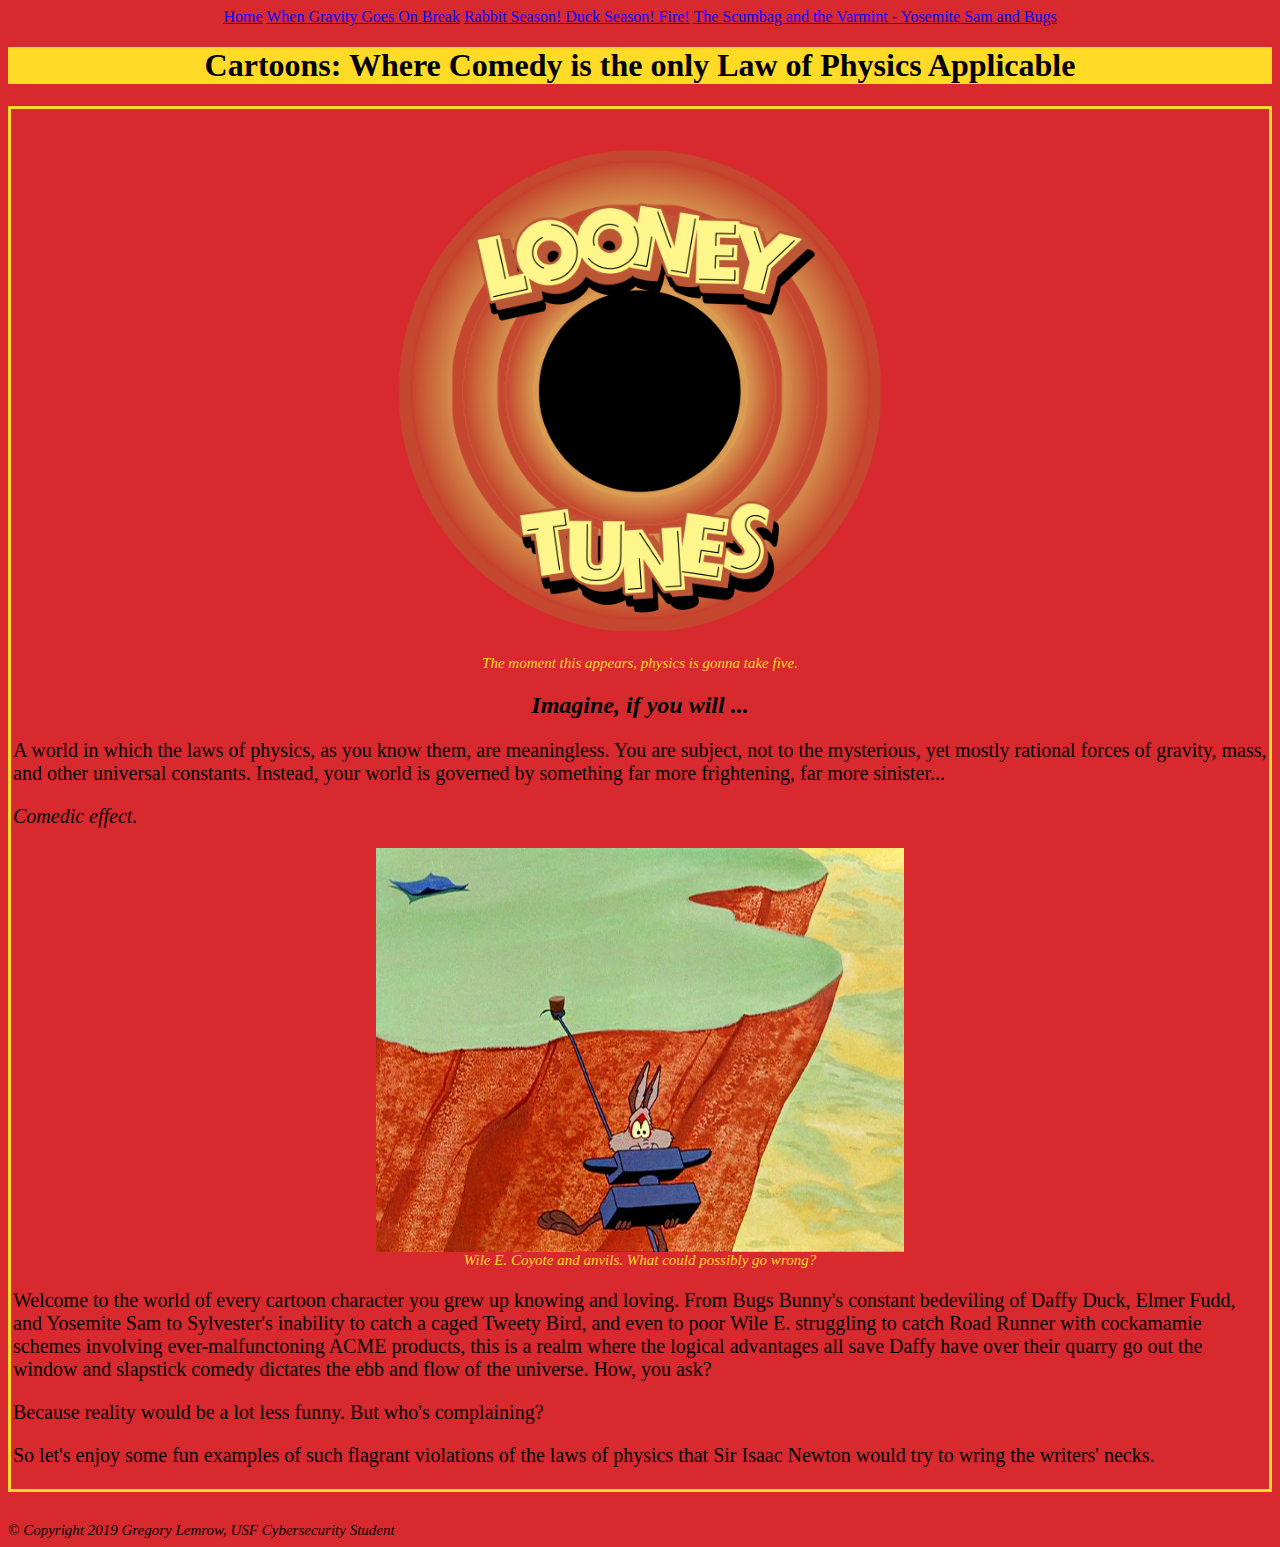
<file: index.html>
<!DOCTYPE html>
<html lang="en">
<head>
   <meta charset="UTF-8">
   <link rel="stylesheet" type="text/css" href="looneytunesstyle.css">
   <title>Cartoons: Where Comedy is the only Law of Physics Applicable</title>
</head>

<nav>
   	<a href="index.html">Home</a>
   	<a href="gravity_on_break.html">When Gravity Goes On Break</a>
   	<a href="rabbit_duck_fire.html">Rabbit Season! Duck Season! Fire!</a>
   	<a href="yosemite_and_bugs.html">The Scumbag and the Varmint - Yosemite Sam and Bugs</a>
</nav>

<body>
	<h1>Cartoons: Where Comedy is the only Law of Physics Applicable</h1>

	
	<article class="introPage">
		
		<figure>
			<img src="looneytuneslogo.png" alt="Looney Tunes Logo" class="looney">
			<figcaption class="looney">The moment this appears, physics is gonna take 
			five.</figcaption>
		</figure>
	
		<h2>Imagine, if you will ...</h2>
		
		<p>A world in which the laws of physics, as you know them, are meaningless. You
		are subject, not to the mysterious, yet mostly rational forces of gravity,
		mass, and other universal constants. Instead, your world is governed by something
		far more frightening, far more sinister...</p>
		
		<p><em>Comedic effect.</em></p>
		
		<figure>
			<img src="wile_e.png" alt="Wile E Coyote and anvils" class="looney"></img>
			<figcaption class="looney">Wile E. Coyote and anvils. What could possibly go 
			wrong?<figcaption>
		</figure>
		
		<p>Welcome to the world of every cartoon character you grew up knowing and loving.
		From Bugs Bunny's constant bedeviling of Daffy Duck, Elmer Fudd, and Yosemite Sam
		to Sylvester's inability to catch a caged Tweety Bird, and even to poor Wile E. 
		struggling to catch Road Runner with cockamamie schemes involving ever-malfunctoning
		ACME products, this is a realm where the logical advantages all save Daffy have
		over their quarry go out the window and slapstick comedy dictates the ebb and flow
		of the universe. How, you ask?</p>
		
		<p>Because reality would be a lot less funny. But who's complaining?</p>
		
		<p>So let's enjoy some fun examples of such flagrant violations of the laws of 
		physics that Sir Isaac Newton would try to wring the writers' necks.</p>
	</article>
</body>

<footer class="introPage">&copy; Copyright 2019 Gregory Lemrow, USF 
Cybersecurity Student</footer>
</html>
</file>
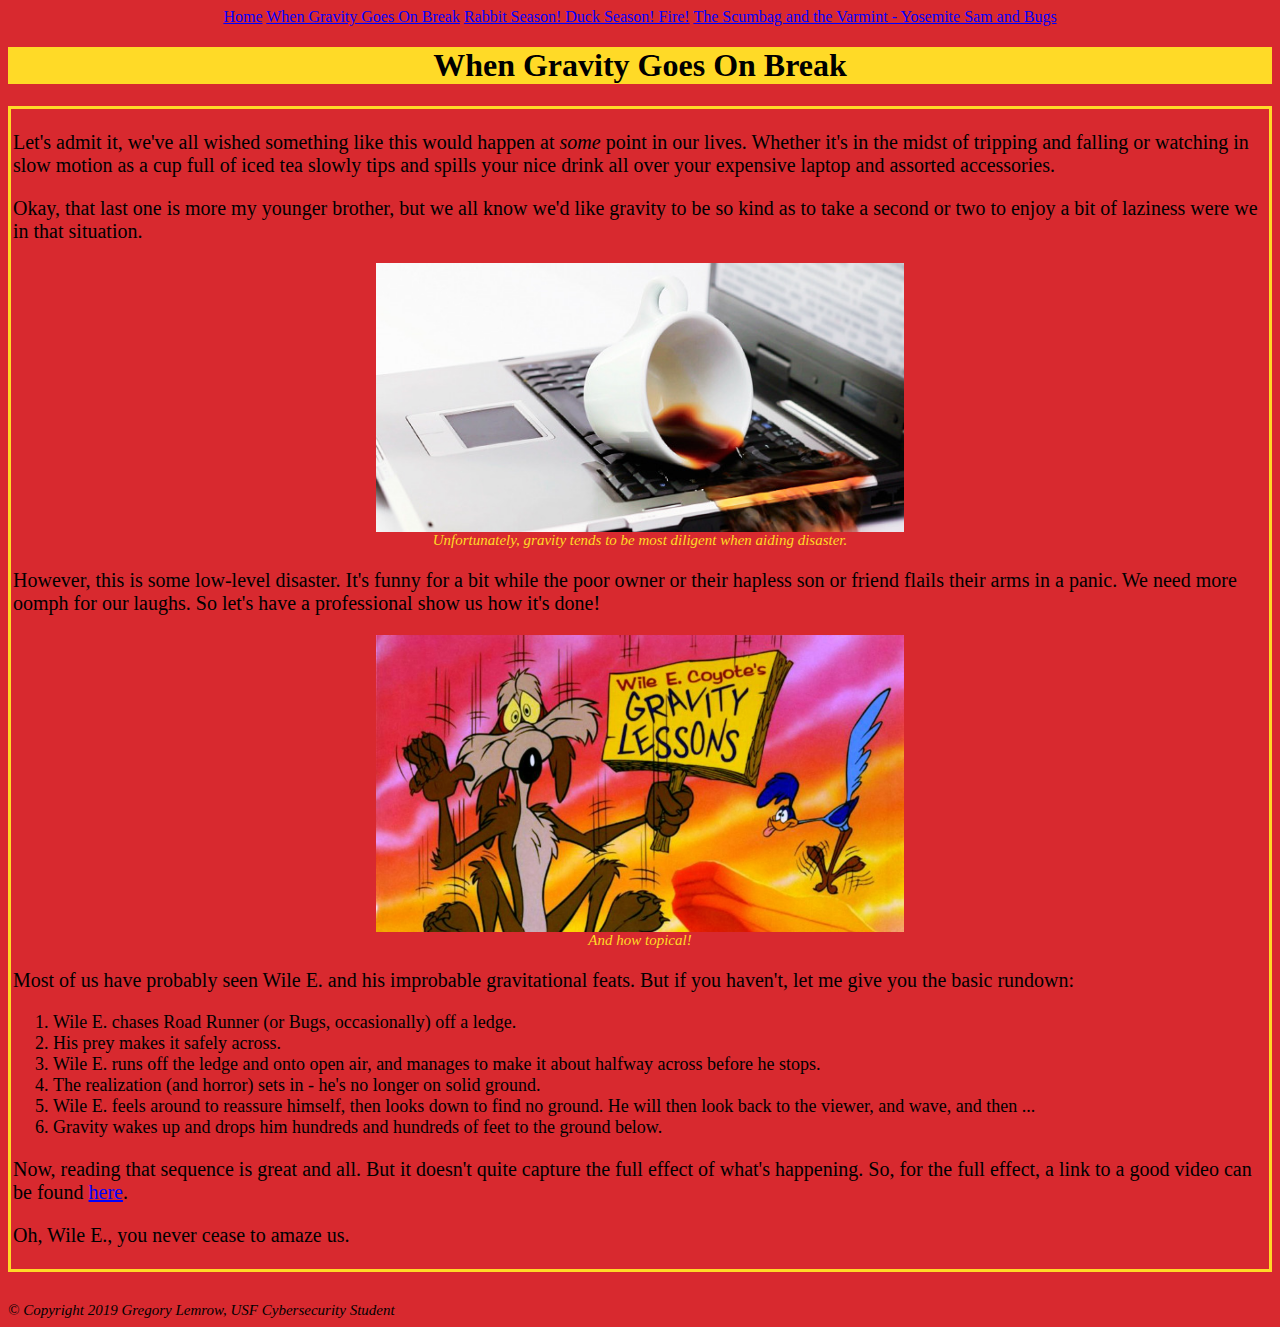
<file: gravity_on_break.html>
<!DOCTYPE html>
<html>
<head>
	<meta charset="UTF-8">
	<link rel="stylesheet" type="text/css" href="looneytunesstyle.css">
	<title>When Gravity Goes On Break</title>
</head>

<nav>
   	<a href="index.html">Home</a>
   	<a href="gravity_on_break.html">When Gravity Goes On Break</a>
   	<a href="rabbit_duck_fire.html">Rabbit Season! Duck Season! Fire!</a>
   	<a href="yosemite_and_bugs.html">The Scumbag and the Varmint - Yosemite Sam and Bugs</a>
</nav>

<body>
	<h1>When Gravity Goes On Break</h1>

	<article class="gravity">
		
		<p>Let's admit it, we've all wished something like this would happen at <em>some</em>
		point in our lives. Whether it's in the midst of tripping and falling or watching
		in slow motion as a cup full of iced tea slowly tips and spills your nice drink
		all over your expensive laptop and assorted accessories.</p>
		
		<p>Okay, that last one is more my younger brother, but we all know we'd like
		gravity to be so kind as to take a second or two to enjoy a bit of laziness were
		we in that situation.</p>
		
		<figure>
			<img src="coffeespill.jpg" alt="Coffee Spill" class="looney"></img>
			<figcaption class="looney">Unfortunately, gravity tends to be most diligent when aiding
			disaster.</figcaption>
		</figure>
		
		<p>However, this is some low-level disaster. It's funny for a bit while the poor
		owner or their hapless son or friend flails their arms in a panic. We need more
		oomph for our laughs. So let's have a professional show us how it's done!</p>
		
		<figure class="bigcoyote">
			<img src="wile_e_gravity.jpg" alt="Wile E Coyote" class="looney"></img>
			<figcaption class="looney">And how topical!</figcaption>
		</figure>
		
		<p>Most of us have probably seen Wile E. and his improbable gravitational
		feats. But if you haven't, let me give you the basic rundown:</p>
		
		<ol><li>Wile E. chases Road Runner (or Bugs, occasionally) off a ledge.</li>
			<li>His prey makes it safely across.</li> 
			<li>Wile E. runs off the ledge and onto open air, and manages to make it
			about halfway across before he stops.</li>
			<li>The realization (and horror) sets in - he's no longer on solid ground.</li>
			<li>Wile E. feels around to reassure himself, then looks down to find
			no ground. He will then look back to the viewer, and wave, and then ...</li>
			<li>Gravity wakes up and drops him hundreds and hundreds of feet to the ground
			below.</li>
		</ol>
		
		<p>Now, reading that sequence is great and all. But it doesn't quite capture the 
		full effect of what's happening. So, for the full effect, a link to a good video
		can be found <a href="https://www.youtube.com/watch?v=esR_uxKC27o">here</a>.</p>
		
		<p>Oh, Wile E., you never cease to amaze us.</p>
	</article>
	<footer>&copy; Copyright 2019 Gregory Lemrow, USF 
	Cybersecurity Student</footer>
</body>


</html>
</file>
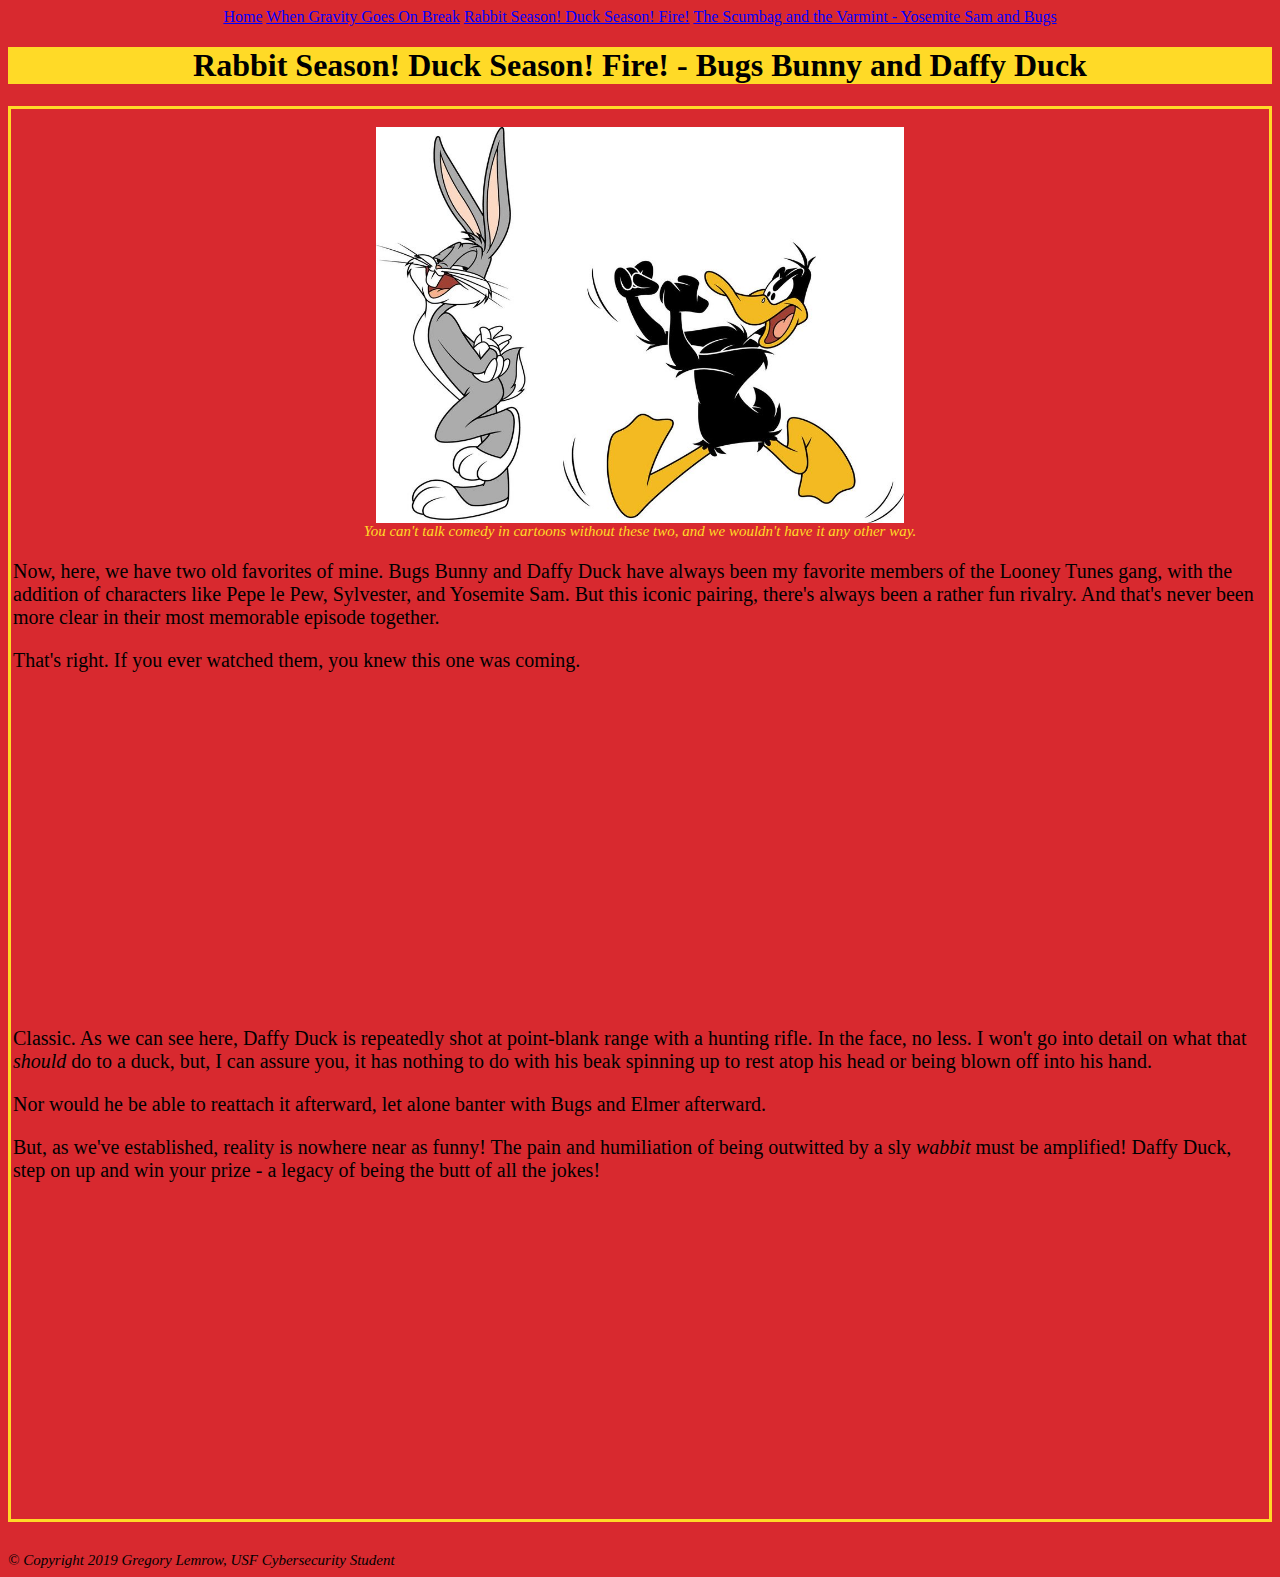
<file: rabbit_duck_fire.html>
<!DOCTYPE html>
<html>
<head>
	<meta charset="UTF-8">
	<link rel="stylesheet" type="text/css" href="looneytunesstyle.css">
	<title>Rabbit Season! Duck Season! Fire!</title>
	
</head>

<nav>
   	<a href="index.html">Home</a>
   	<a href="gravity_on_break.html">When Gravity Goes On Break</a>
   	<a href="rabbit_duck_fire.html">Rabbit Season! Duck Season! Fire!</a>
   	<a href="yosemite_and_bugs.html">The Scumbag and the Varmint - Yosemite Sam and Bugs</a>
</nav>

<body>
	<h1>Rabbit Season! Duck Season! Fire! - Bugs Bunny and Daffy Duck</h2>

	<article class="season">
		
	
		<figure>
			<img src="bugsanddaffy.jpg" alt="Bugs Bunny and Daffy Duck" class="looney"></img>
			<figcaption class="looney"=8>You can't talk comedy in cartoons without these two, and we wouldn't
			have it any other way.</figcaption>
		</figure>
	
		<p>Now, here, we have two old favorites of mine. Bugs Bunny and Daffy Duck have always
		been my favorite members of the Looney Tunes gang, with the addition of characters
		like Pepe le Pew, Sylvester, and Yosemite Sam. But this iconic pairing, there's 
		always been a rather fun rivalry. And that's never been more clear in their most
		memorable episode together.</p>
	
		<p>That's right. If you ever watched them, you knew this one was coming.</p>
	
		<iframe width="560" height="315" src="https://www.youtube.com/embed/qMe_4RmU3-4" 
		frameborder="0" allow="accelerometer; autoplay; encrypted-media; gyroscope; 
		picture-in-picture" allowfullscreen class="viddy"></iframe>
	
		<p>Classic. As we can see here, Daffy Duck is repeatedly shot at point-blank range
		with a hunting rifle. In the face, no less. I won't go into detail on what that
		<em>should</em> do to a duck, but, I can assure you, it has nothing to do with his
		beak spinning up to rest atop his head or being blown off into his hand.</p>
	
		<p>Nor would he be able to reattach it afterward, let alone banter with Bugs and Elmer
		afterward.</p>
	
		<p>But, as we've established, reality is nowhere near as funny! The pain and
		humiliation of being outwitted by a sly <em>wabbit</em> must be amplified! Daffy Duck,
		step on up and win your prize - a legacy of being the butt of all the jokes!</p>
	
		<iframe width="560" height="315" src="https://www.youtube.com/embed/PfsTk5i7mPw" 
		frameborder="0" allow="accelerometer; autoplay; encrypted-media; gyroscope; 
		picture-in-picture" allowfullscreen class="viddy"></iframe>
	</article>
	
	<footer>&copy; Copyright 2019 Gregory Lemrow, USF 
	Cybersecurity Student</footer>
</body>


</html>
</file>
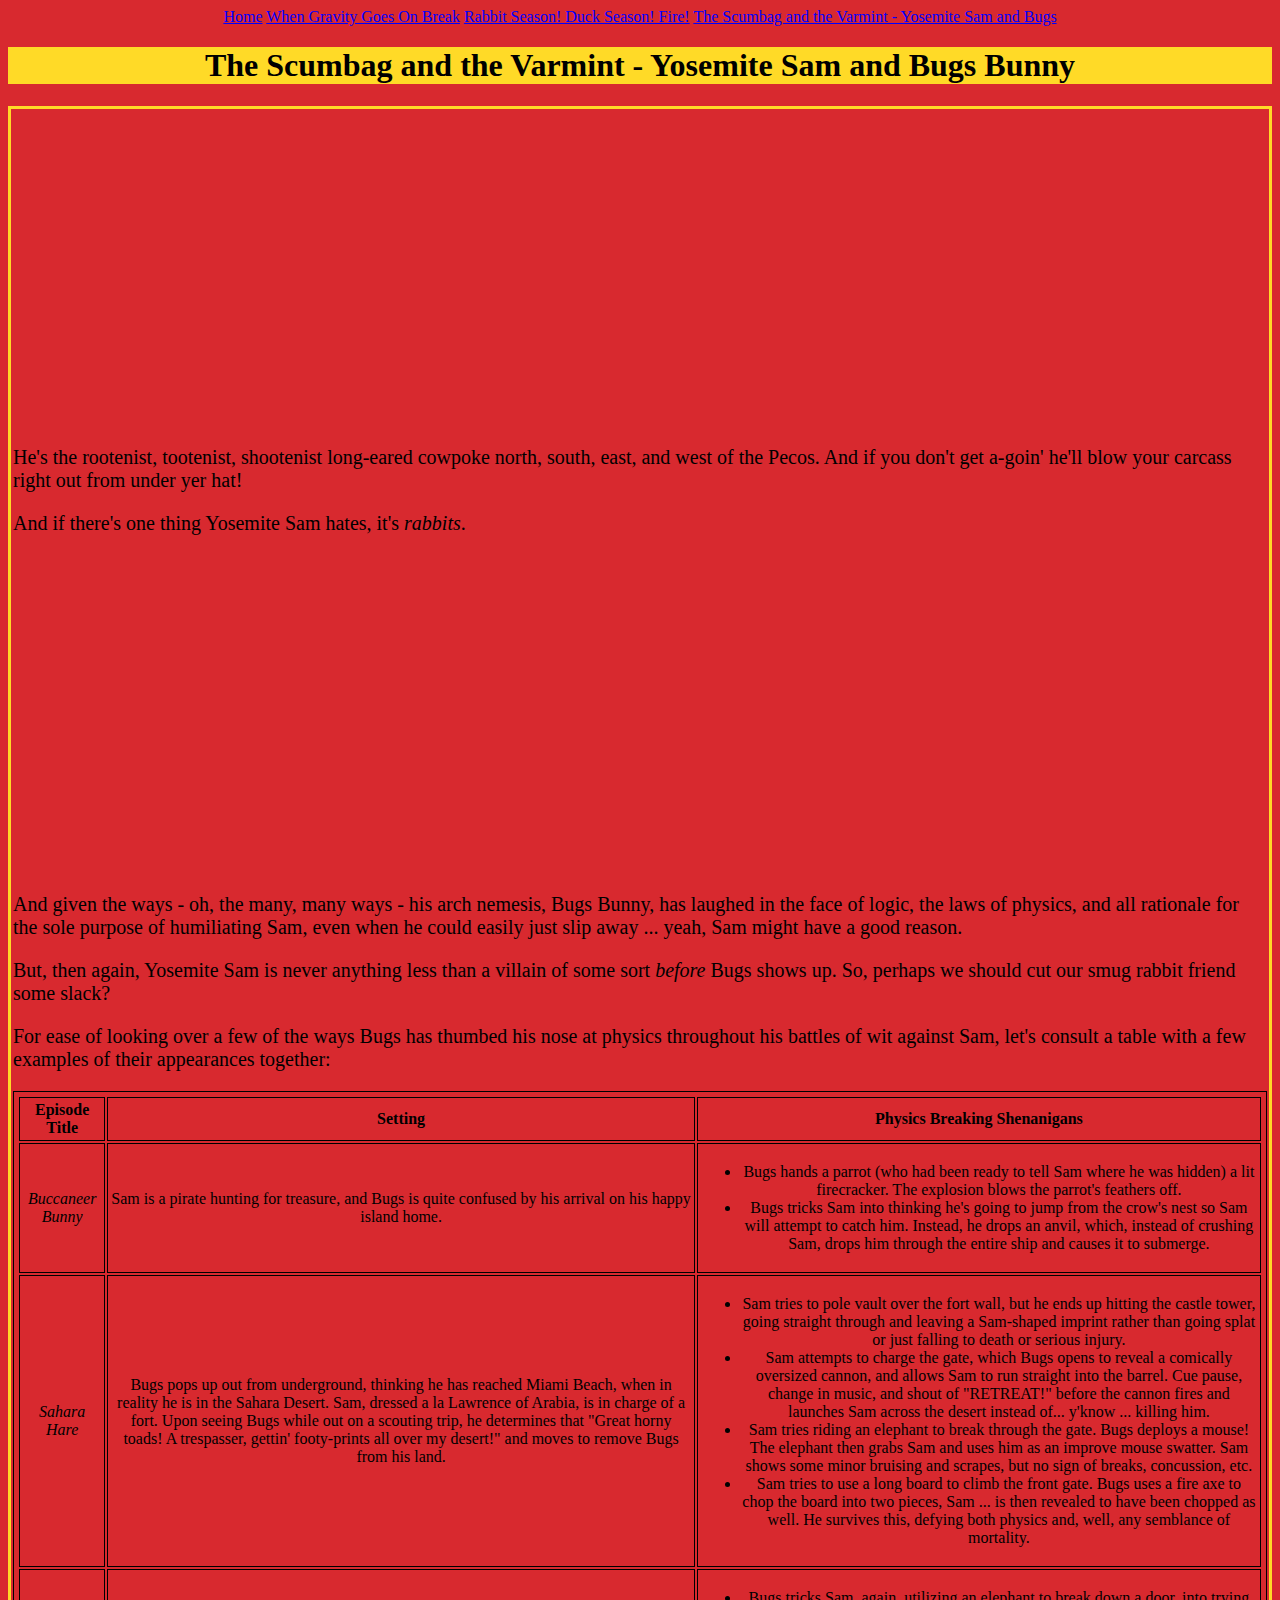
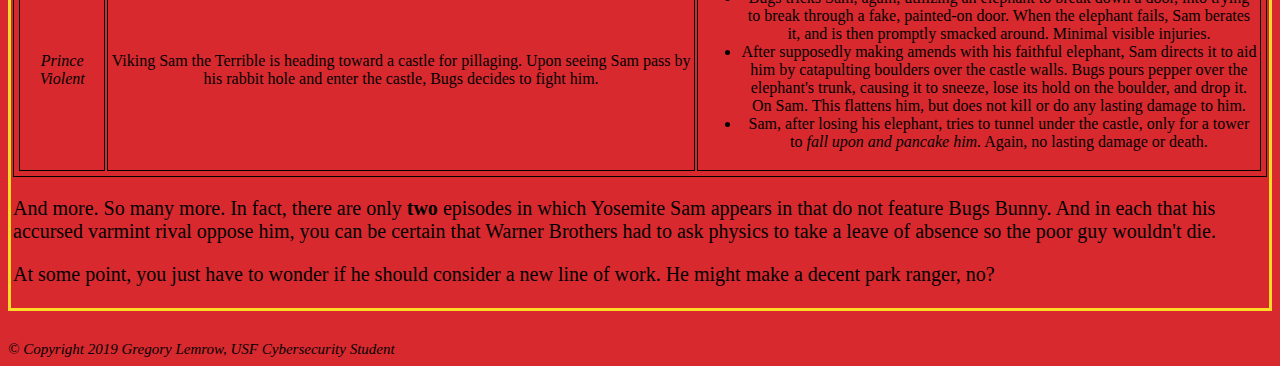
<file: yosemite_and_bugs.html>
<!DOCTYPE html>
<html>
<head>
	<meta charset="UTF-8">
	<link rel="stylesheet" type="text/css" href="looneytunesstyle.css">
	<title>Yosemite Sam and Bugs Bunny</title>
</head>

<nav>
   	<a href="index.html">Home</a>
   	<a href="gravity_on_break.html">When Gravity Goes On Break</a>
   	<a href="rabbit_duck_fire.html">Rabbit Season! Duck Season! Fire!</a>
   	<a href="yosemite_and_bugs.html">The Scumbag and the Varmint - Yosemite Sam and Bugs</a>
</nav>

<body>
	
	<h1>The Scumbag and the Varmint - Yosemite Sam and Bugs Bunny</h1>

	<article class="varmint">
	
		<iframe width="560" height="315" src="https://www.youtube.com/embed/_tiun-2iwrg" 
		frameborder="0" allow="accelerometer; autoplay; encrypted-media; gyroscope; 
		picture-in-picture" allowfullscreen class="viddy"></iframe>
	
		<p>He's the rootenist, tootenist, shootenist long-eared cowpoke north, south, east, and 
		west of the Pecos. And if you don't get a-goin' he'll blow your carcass right out 
		from under yer hat!</p>
	
		<p>And if there's one thing Yosemite Sam hates, it's <em>rabbits</em>.
	
		<br><br>
	
		<iframe width="560" height="315" src="https://www.youtube.com/embed/MOUhGcsHqDM" 
		frameborder="0" allow="accelerometer; autoplay; encrypted-media; gyroscope; 
		picture-in-picture" allowfullscreen class="viddy"></iframe>
	
		<p>And given the ways - oh, the many, many ways - his arch nemesis, Bugs Bunny, has 
		laughed in the face of logic, the laws of physics, and all rationale for the sole 
		purpose of humiliating Sam, even when he could easily just slip away ... yeah, Sam
		might have a good reason.</p>
	
		<p>But, then again, Yosemite Sam is never anything less than a villain of some sort
		<em>before</em> Bugs shows up. So, perhaps we should cut our smug rabbit friend some 
		slack?</p>
	
		<p>For ease of looking over a few of the ways Bugs has thumbed his nose at physics
		throughout his battles of wit against Sam, let's consult a table with a few examples
		of their appearances together:</p>
	
		<table>
			<tr>
				<th>Episode Title</th>
				<th>Setting</th>
				<th>Physics Breaking Shenanigans</th>
			</tr>
				<td><em>Buccaneer Bunny</em></td>
				<td>Sam is a pirate hunting for treasure, and Bugs is quite confused by his 
				arrival on his happy island home.</td>
				<td><ul>
						<li>Bugs hands a parrot (who had been ready to tell Sam where he was
						hidden) a lit firecracker. The explosion blows the parrot's feathers 
						off.</li>
						<li>Bugs tricks Sam into thinking he's going to jump from the crow's 
						nest so Sam will attempt to catch him. Instead, he drops an anvil, 
						which, instead of crushing Sam, drops him through the entire ship and
						causes it to submerge.</li>
					</ul>
				</td>
			<tr>
				<td><em>Sahara Hare</em></td>
				<td>Bugs pops up out from underground, thinking he has reached Miami Beach, 
				when in reality he is in the Sahara Desert. Sam, dressed a la Lawrence of 
				Arabia, is in charge of a fort. Upon seeing Bugs while out on a scouting trip,
				he determines that "Great horny toads! A trespasser, gettin' footy-prints 
				all over my desert!" and moves to remove Bugs from his land.</td>
				<td><ul>
						<li>Sam tries to pole vault over the fort wall, but he ends up hitting
						the castle tower, going straight through and leaving a Sam-shaped
						imprint rather than going splat or just falling to death or serious 
						injury.</li>
						<li>Sam attempts to charge the gate, which Bugs opens to reveal a 
						comically oversized cannon, and allows Sam to run straight into the 
						barrel. Cue pause, change in music, and shout of "RETREAT!" before the
						cannon fires and launches Sam across the desert instead of... y'know 
						... killing him.</li>
						<li>Sam tries riding an elephant to break through the gate. Bugs deploys
						a mouse! The elephant then grabs Sam and uses him as an improve mouse
						swatter. Sam shows some minor bruising and scrapes, but no sign of 
						breaks, concussion, etc.</li>
						<li>Sam tries to use a long board to climb the front gate. Bugs uses
						a fire axe to chop the board into two pieces, Sam ... is then revealed
						to have been chopped as well. He survives this, defying both physics
						and, well, any semblance of mortality.</li>
					</ul>
				</td>
			</tr>
				<td><em>Prince Violent</em></td>
				<td>Viking Sam the Terrible is heading toward a castle for pillaging. Upon 
				seeing Sam pass by his rabbit hole and enter the castle, Bugs decides to fight
				him.</td>
				<td><ul>
						<li>Bugs tricks Sam, again, utilizing an elephant to break down a door,
						into trying to break through a fake, painted-on door. When the elephant
						fails, Sam berates it, and is then promptly smacked around. Minimal 
						visible injuries.</li>
						<li>After supposedly making amends with his faithful elephant, Sam 
						directs it to aid him by catapulting boulders over the castle walls.
						Bugs pours pepper over the elephant's trunk, causing it to sneeze, lose
						its hold on the boulder, and drop it. On Sam. This flattens him, but 
						does not kill or do any lasting damage to him.</li>
						<li>Sam, after losing his elephant, tries to tunnel under the castle,
						only for a tower to <em>fall upon and pancake him.</em> Again, no lasting
						damage or death.</li>
					</ul>
				</td>
		</table>
	
		<p>And more. So many more. In fact, there are only <strong>two</strong> episodes in
		which Yosemite Sam appears in that do not feature Bugs Bunny. And in each that his 
		accursed varmint rival oppose him, you can be certain that Warner Brothers had to ask
		physics to take a leave of absence so the poor guy wouldn't die.</p>
	
		<p>At some point, you just have to wonder if he should consider a new line of work.
		He might make a decent park ranger, no?</p>

	</article>
	
	<footer>&copy; Copyright 2019 Gregory Lemrow, USF 
	Cybersecurity Student</footer>

</body>



</html>
</file>
<file: looneytunesstyle.css>
body {
	background-color: rgb(216,41,47);
}

nav {
	text-align: center;
}


a:link {
	color: blue;
}

a:active {
	color: rgb(255,218,39);
}

a:hover {
	color: darkorange;
}

a:visited {
	color: purple;
}

h1 {
	text-align: center;
	font: "Century";
	color: black;
	font-style: bold;
	background-color: rgb(255,218,39);
}

h2 {
	text-align: center;
	color: black;
	font-style: italic;
}

article {
	border-style: solid;
	border-width: 3px;
	padding: 2px;
	color: rgb(255,218,39);
	font: "Century";
}

p {
	font: "Century";
	font-size: 20px;
	color: black;
}

.looney {
	font: "Century";
	font-size: 15px;
	text-align: center;
	font-style: italic;
}

img {
	display: block;
	margin-left: auto;
	margin-right: auto;
	width: 45%;

}

.viddy {
	display: block;
	margin-left: auto;
	margin-right: auto;
}

table, th, td {
	border: 1px solid black;
	text-align: center;
	padding: 3px;
	color: black;
}

ol {
	color: black;
	font: "Century";
	font-size: 18px;
}

footer {
	font: "Century";
	color: black;
	font-size: 15px;
	font-style: italic;
	padding-top: 30px;
}
</file>
